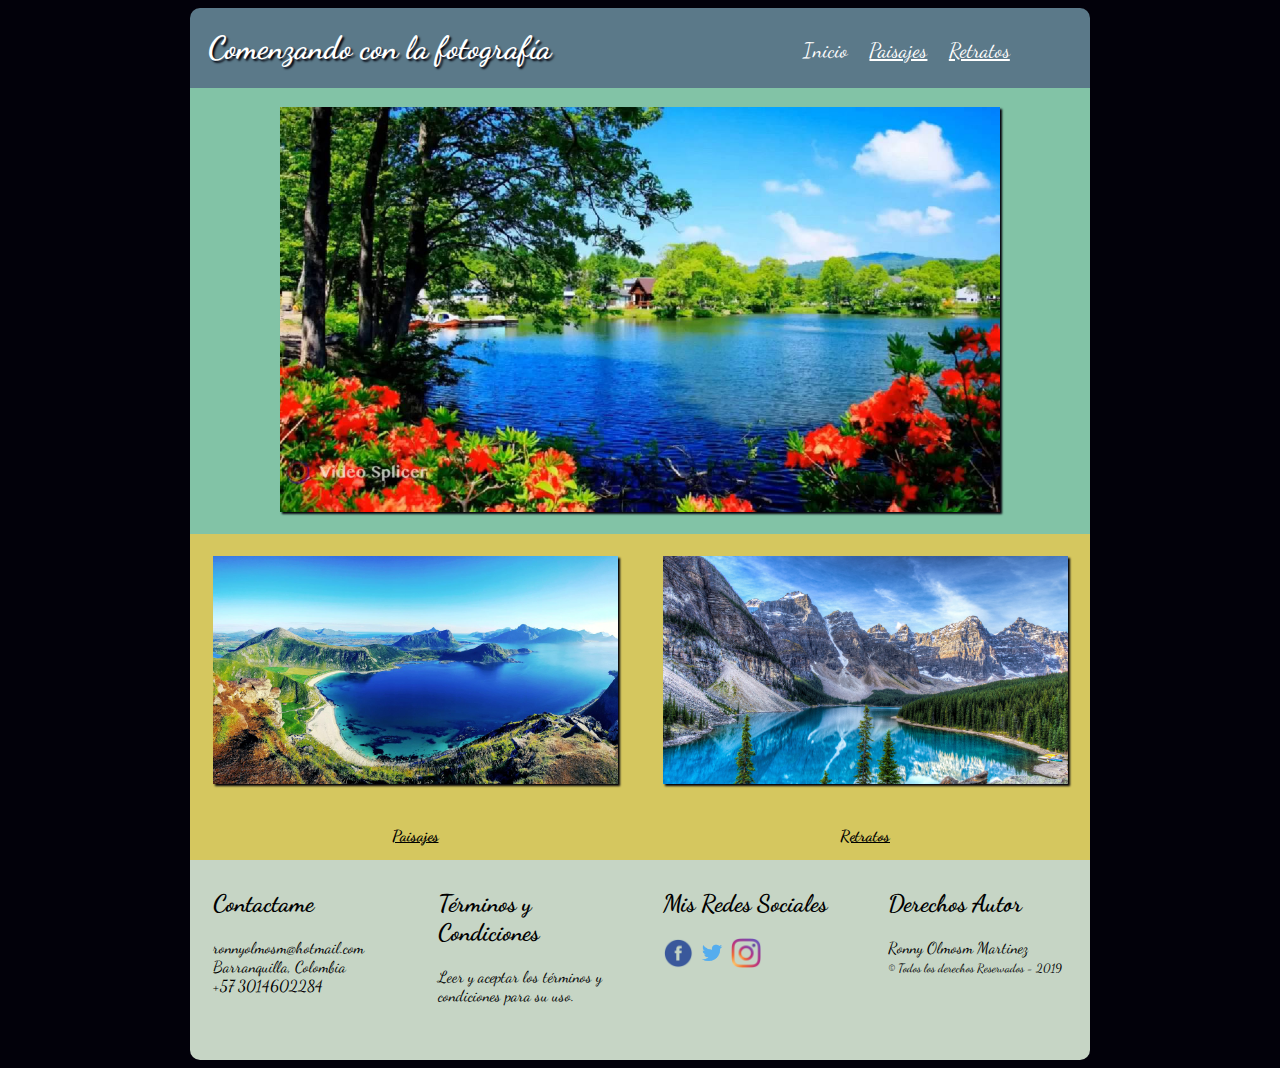
<file: index.html>
<!DOCTYPE html>
<html>
  <head>
    <meta charset="utf-8">
    <title>Comenzando con la Fotografia</title>
    <link rel="stylesheet" href="css/estilo1.css">
    <link rel="stylesheet" href="css/estilo2.css">
    <link href="https://fonts.googleapis.com/css?family=Dancing+Script" rel="stylesheet">
  </head>
  <body>
  <div class="contenido">
	<header>
		<h1>Comenzando con la fotografía</h1>
		<nav id="navprincipal">
			<ul>
				<li><a href="index.html"  class="visitada" >Inicio</a></li>
				<li><a href="paisajes.html">Paisajes</a></li>
				<li><a href="retratos.html">Retratos</a></li>
			</ul>
		</nav>
	</header>
	<section id="imgcentral">
		<img src="img/principal.jpg" id="central" class="sombra">
	</section>
	<section id="imginferior">
		<div>
			<a href="paisajes.html">
			<img src="img/segundaria1.jpg" class="sombra" id="paisaje">
			<span><strong>Paisajes</strong></span>
			</a>
		</div>
		<div>
			<a href="retratos.html">
			<img src="img/segundaria2.jpg" class="sombra" id="retratos">
			<span><strong>Retratos</strong></span>
			</a>
		</div>
	</section>
	<footer>
		<div class="footerbox">
			<h2>Contactame</h2>
			<p>
				ronnyolmosm@hotmail.com<br>
				Barranquilla, Colombia<br>
				+57 3014602284
			</p>
		</div>
		<div class="footerbox">
			<h2>Términos y Condiciones</h2>
			<p>
				Leer y aceptar los términos y condiciones para su uso.
			</p>
		</div>
		<div class="footerbox">
			<h2>Mis Redes Sociales</h2>
			<img src="img/face-ico.png">
			<img src="img/twitter-ico.png">
			<img src="img/insta-ico.png">
		</div>
		<div class="footerbox">
			<h2>Derechos Autor</h2>
			<p>
				Ronny Olmosm Martinez<br>
				<span>&copy; Todos los derechos Reservados - 2019</span>
			</p>
		</div>
	</footer>
</div>
</body>
</html>
</file>
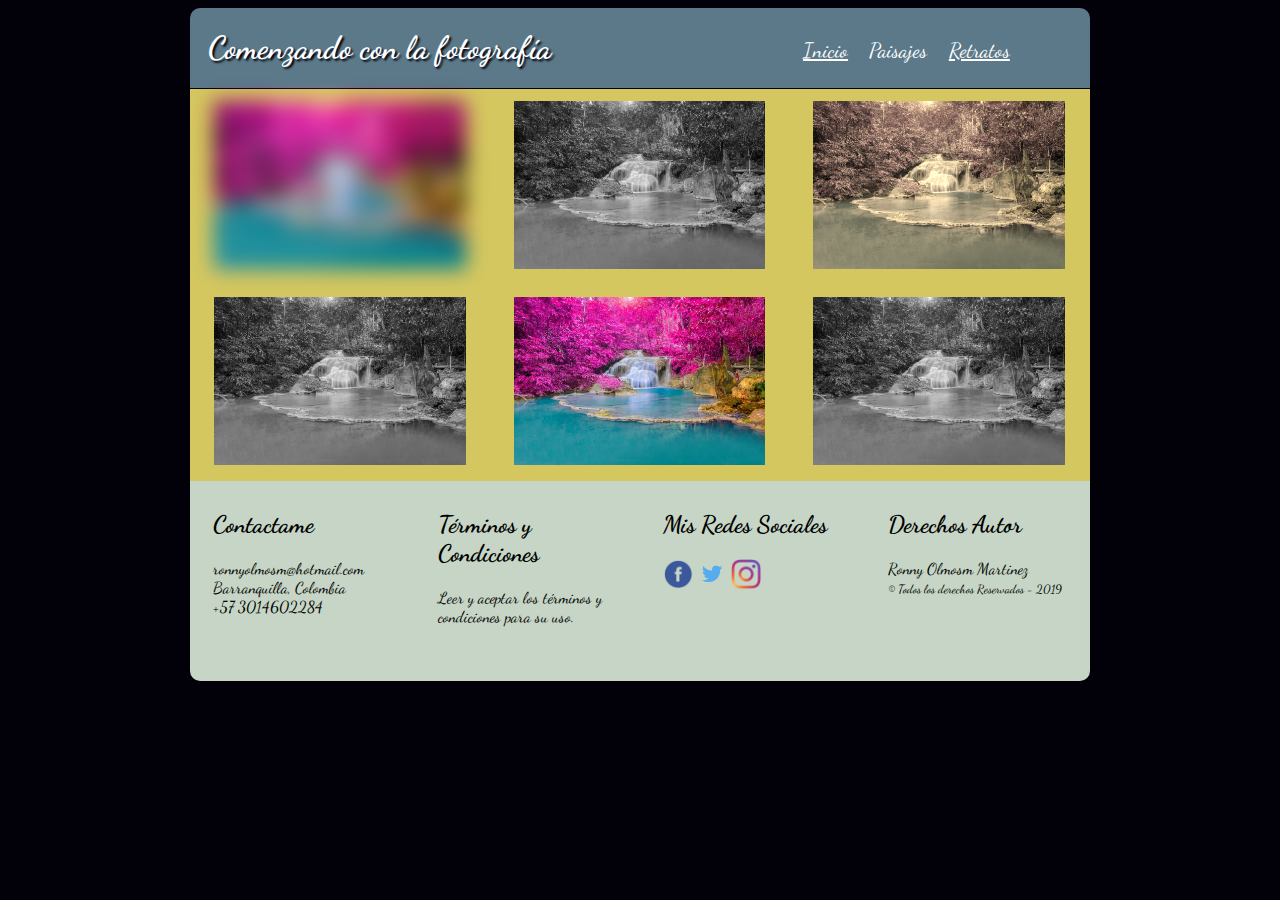
<file: paisajes.html>
<!doctype html>
<html>
<head>
  <meta charset="utf-8">
  <title>Comenzando con la Fotografia</title>
  <link rel="stylesheet" href="css/estilo3.css">
  <link rel="stylesheet" href="css/estilo2.css">
  <link href="https://fonts.googleapis.com/css?family=Dancing+Script" rel="stylesheet">
</head>
<body>
<div class="contenido">
	<header>
		<h1>Comenzando con la fotografía</h1>
		<nav id="navprincipal">
			<ul>
				<li><a href="index.html">Inicio</a></li>
				<li><a href="paisajes.html"  class="visitada" >Paisajes</a></li>
				<li><a href="retratos.html">Retratos</a></li>
			</ul>
		</nav>
	</header>
	<section id="galeria">
		<div class="blur">
			<img src="img/paisaje.jpg">
		</div>
		<div class="gris">
			<img src="img/paisaje.jpg">
		</div>
		<div class="sepia">
			<img src="img/paisaje.jpg">
		</div>
		<div class="gris">
			<img src="img/paisaje.jpg">
		</div>
		<div>
			<img src="img/paisaje.jpg">
		</div>
		<div class="gris">
			<img src="img/paisaje.jpg">
		</div>
	</section>
	<footer>
    <div class="footerbox">
			<h2>Contactame</h2>
			<p>
				ronnyolmosm@hotmail.com<br>
				Barranquilla, Colombia<br>
				+57 3014602284
			</p>
		</div>
		<div class="footerbox">
			<h2>Términos y Condiciones</h2>
			<p>
				Leer y aceptar los términos y condiciones para su uso.
			</p>
		</div>
		<div class="footerbox">
			<h2>Mis Redes Sociales</h2>
			<img src="img/face-ico.png">
			<img src="img/twitter-ico.png">
			<img src="img/insta-ico.png">
		</div>
		<div class="footerbox">
			<h2>Derechos Autor</h2>
			<p>
				Ronny Olmosm Martinez<br>
				<span>&copy; Todos los derechos Reservados - 2019</span>
			</p>
		</div>
	</footer>
</div>
</body>
</html>
</file>
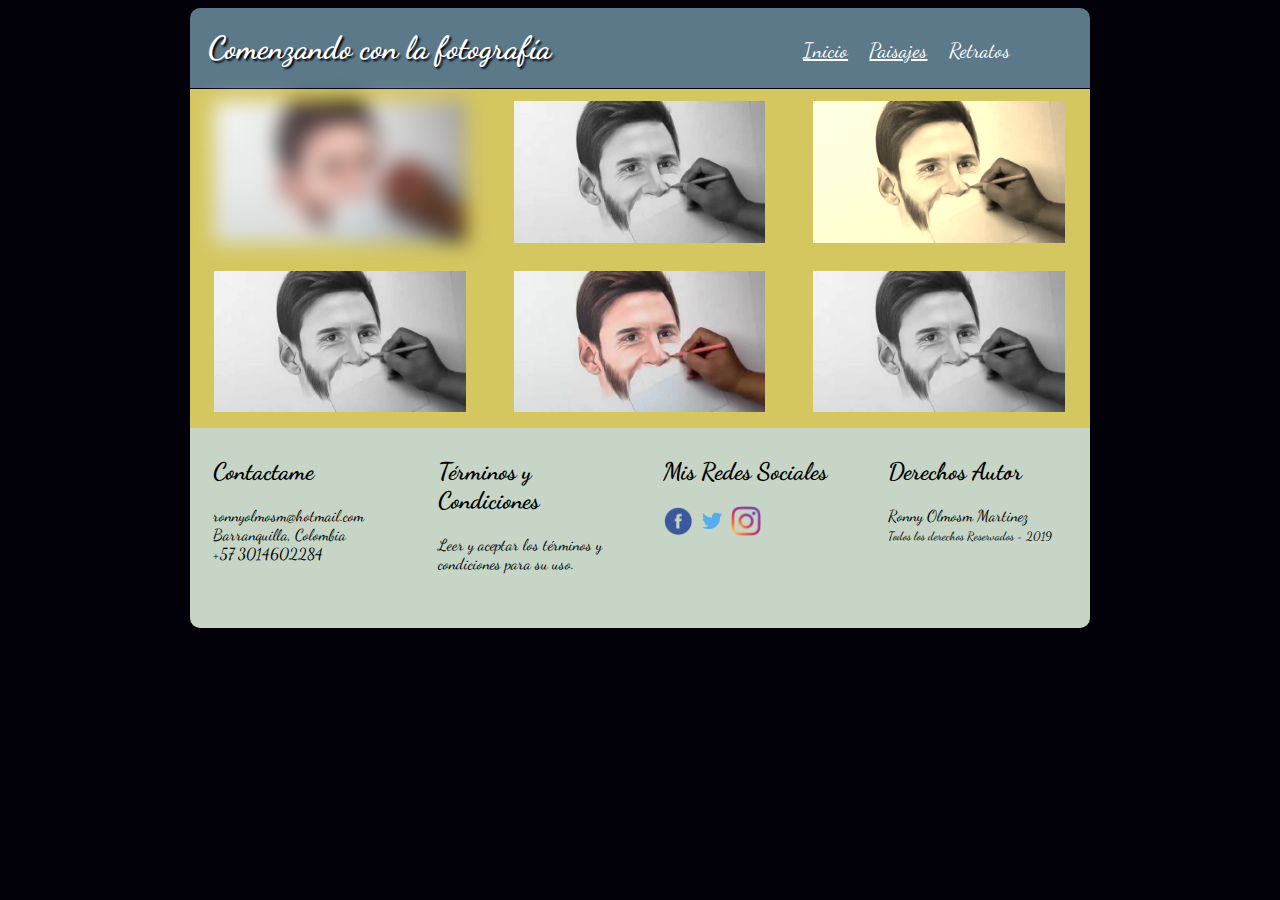
<file: retratos.html>
<!doctype html>
<html>
<head>
  <meta charset="utf-8">
  <title>Comenzando con la Fotografia</title>
  <link rel="stylesheet" href="css/estilo3.css">
  <link rel="stylesheet" href="css/estilo2.css">
  <link href="https://fonts.googleapis.com/css?family=Dancing+Script" rel="stylesheet">
</head>
<body>
<div class="contenido">
	<header>
		<h1>Comenzando con la fotografía</h1>
		<nav id="navprincipal">
			<ul>
				<li><a href="index.html">Inicio</a></li>
				<li><a href="paisajes.html">Paisajes</a></li>
				<li><a href="retratos.html"  class="visitada" >Retratos</a></li>
			</ul>
		</nav>
	</header>
	<section id="galeria">
		<div class="blur">
			<img src="img/retrato.jpg">
		</div>
		<div class="gris">
			<img src="img/retrato.jpg">
		</div>
		<div class="sepia">
			<img src="img/retrato.jpg">
		</div>
		<div class="gris">
			<img src="img/retrato.jpg">
		</div>
		<div>
			<img src="img/retrato.jpg">
		</div>
		<div class="gris">
			<img src="img/retrato.jpg">
		</div>
	</section>
	<footer>
    <div class="footerbox">
			<h2>Contactame</h2>
			<p>
				ronnyolmosm@hotmail.com<br>
				Barranquilla, Colombia<br>
				+57 3014602284
			</p>
		</div>
		<div class="footerbox">
			<h2>Términos y Condiciones</h2>
			<p>
				Leer y aceptar los términos y condiciones para su uso.
			</p>
		</div>
		<div class="footerbox">
			<h2>Mis Redes Sociales</h2>
			<img src="img/face-ico.png">
			<img src="img/twitter-ico.png">
			<img src="img/insta-ico.png">
		</div>
		<div class="footerbox">
			<h2>Derechos Autor</h2>
			<p>
				Ronny Olmosm Martinez<br>
				<span>Todos los derechos Reservados - 2019</span>
			</p>
		</div>
	</footer>
</div>
</body>
</html>
</file>
<file: css/estilo1.css>
@charset "utf-8";
/* CSS Document */
#imginferior {
	background-color: #d5c75f;
	display: flex;
	flex-flow: row wrap;
}
#imginferior div span {
	width: 100%;
	display: block;
	text-align: center;
}
#imginferior div a {
	color: #000000;
}
#imginferior div span {
	padding: 15px 0px;
}
#paisaje:hover {
	animation: Rotacion 2s;
}
@-webkit-keyframes Rotacion {
 0% {
 transform: rotate(0deg);
}
50% {
 transform: rotate(10deg);
 box-shadow: 2px 2px 2px #82c3a6;
}
100% {
 transform: rotate(0deg);
}
}
#retratos:hover {
	animation: transl 2s;
}
@-webkit-keyframes transl {
 0% {
 transform: translate(0px, 0px);
}
50% {
 transform: translate(20px, -5px);
 box-shadow: 2px 2px 2px #82c3a6;
}
100% {
 transform: translate(0px, 0px);
}
}

@media (max-width: 900px) {
.contenido {
	width: 100%;
}
header {
	min-height: 200px;
}
header h1 {
	width: 100%;
	text-align: center;
}
#navprincipal {
	width: 100%;
}
ul {
	text-align: center;
}
#central {
	max-width: 96%;
	margin: 2%;
}
#imgcentral {
	max-width: 900px;
	width: 100%;
	background-color: #82c3a6;
}
#imginferior div {
	max-width: 100%;
}
#imginferior div a img {
	max-width: 90%;
	border: 1px;
	margin: 5%;
}
}

@media (min-width: 900px) {
.contenido {
	width: 900px;
}
header {
	width: 900px;
	min-height: 80px;
}
#imgcentral {
	min-width: 900px;
	height: auto;
	background-color: #82c3a6;
}
#central {
	max-width: 80%;
	margin: 2% 10%;
}
#imginferior div {
	max-width: 50%;
}
#imginferior div a img {
	max-width: 90%;
	border: 1px;
	margin: 5%;
}
}
</file>
<file: css/estilo2.css>
@charset "utf-8";
/* CSS Document */

/* Animacion del sitio */

@-webkit-keyframes slide{
  0%{
    margin-top: 150%;
  }60%{
    margin-top: -5%;
  }100%{
    margin-top: 0%;
  }
}
/*  General */
body {
	background-color: #02010a;
	font-family: 'Dancing Script', cursive;
}
.contenido {
	margin: 0 auto;
   -webkit-animation: slide 1s forwards;
}
.sombra {
	box-shadow: 2px 2px 2px #02010a;
}
#galeria{
	background-color: #d5c75f;
	display: flex;
	flex-flow: row wrap;
}
/* header */
header {
	color: #ffffff;
	background-color: #5b7989;
	border-radius: 10px 10px 0 0;
}
header h1 {
	padding: 0% 0% 0% 2%;
	width: 40%;
	float: left;
	text-shadow: 2px 2px 2px #02010a;
}
/* menu */
#navprincipal {
	width: 50%;
	float: left;
	padding-top: 1%;
}
ul {
	list-style-type: none;
	text-align: right;
	font-size: 1.3em;
}
ul li {
	display: inline;
	padding: 2%;
}
ul li a {
	color: #ffffff;
}
a.visitada {
	text-decoration: none;
}
/* footer */
footer {
	background-color: #C6d5c5;
	border-radius: 0 0 10px 10px;
	display: flex;
	flex-flow: row wrap;
}
.footerbox img{
		width: 30px;
		height: 30px;
}
.footerbox span{
	font-size: 12px;
}
/* query */
@media (max-width: 900px) {
.contenido {
	width: 100%;
}
header {
	min-height: 200px;
}
header h1 {
	width: 100%;
	text-align: center;
}
#navprincipal {
	width: 100%;
}
ul {
	text-align: center;
}
footer {
	width: 100%;
	min-height: 300px;
}
.footerbox {
	width: 100%;
	height: auto;
	padding: 1%2.5% 1% 2.5%;
}
}

@media (min-width: 900px) {
.contenido {
	width: 900px;
}
header {
	width: 900px;
	min-height: 80px;
}
footer {
	width: 900px;
	min-height: 200px;
}
.footerbox {
	width: 20%;
	height: auto;
	padding: 1%2.5% 1% 2.5%;
}
</file>
<file: css/estilo3.css>
@charset "utf-8";
/* CSS Document */
#galeria {
	background-color: #d5c75f;
	display: flex;
	flex-flow: row wrap;
}
.blur{
   -webkit-filter: blur(10px);
}
.gris{
   -webkit-filter: grayscale(100%);
}
.sepia{
   -webkit-filter: sepia(90%);
}

@media (max-width: 900px) {
#galeria {
	max-width: 900px;
	width: 100%;
}
	#galeria div img{
		width: 84%;
		margin: 4% 8%;
	}
}

@media (min-width: 900px) {
#galeria {
	min-width: 900px;
	height: auto;
}
#galeria div {
	width: 33.3%;
}
#galeria div img {
	width: 84%;
	margin: 4% 8%;
}
}
</file>
